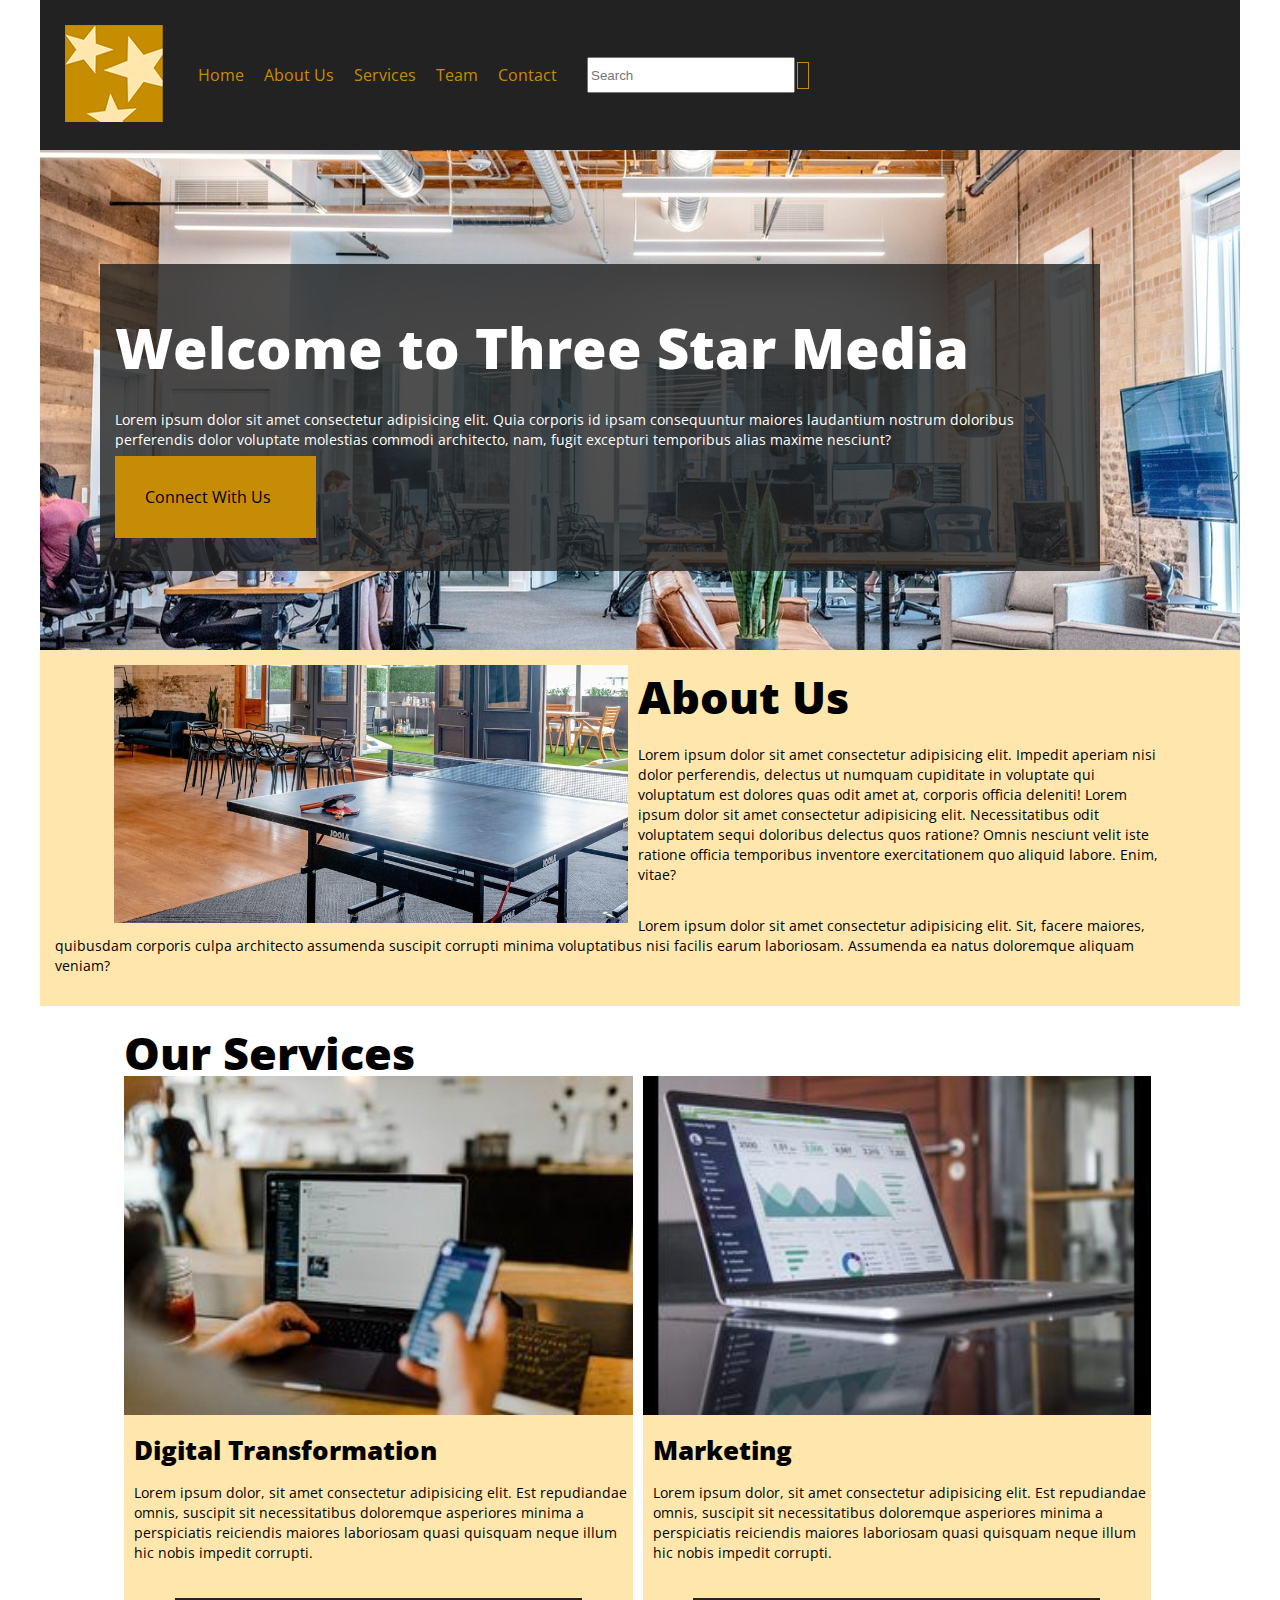
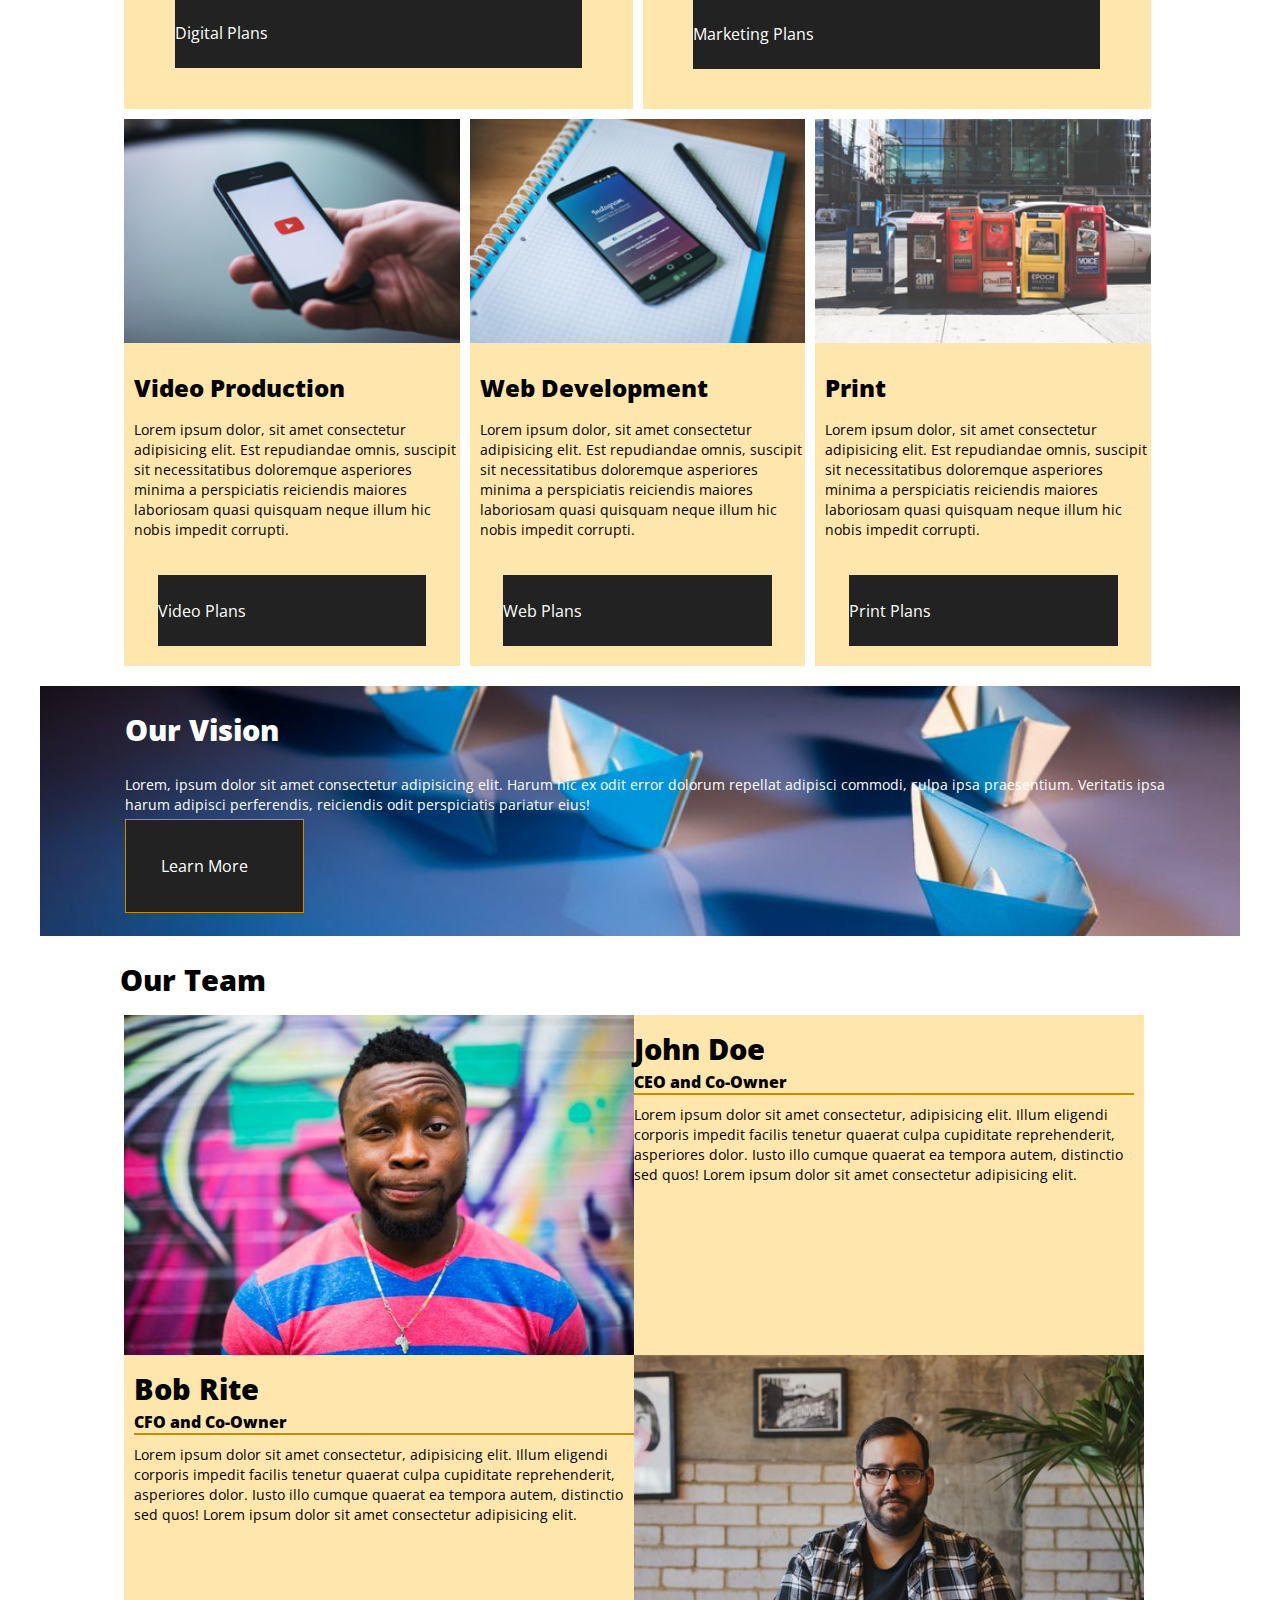
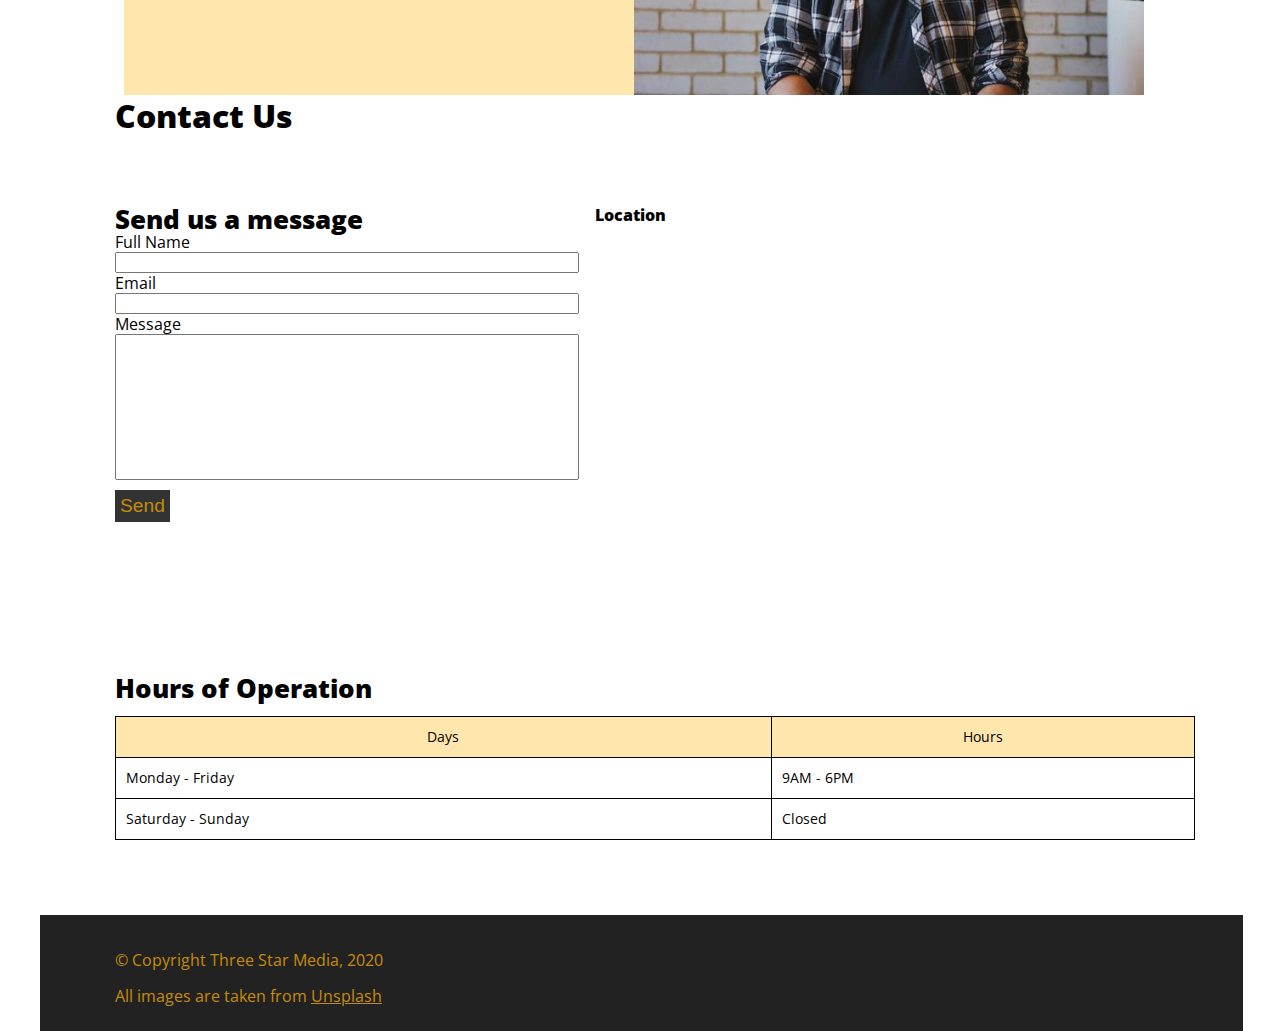
<file: final-project/index.html>
<!DOCTYPE html>
<html lang="en">
<head>
    <meta charset="UTF-8">
    <meta http-equiv="X-UA-Compatible" content="IE=edge">
    <meta name="viewport" content="width=device-width, initial-scale=1.0">
    <title>Three Star Media</title>

    <!-- Google Fonts -->
    <link rel="preconnect" href="https://fonts.googleapis.com">
    <link rel="preconnect" href="https://fonts.gstatic.com" crossorigin>
    <link href="https://fonts.googleapis.com/css2?family=Open+Sans:wght@400;700&display=swap" rel="stylesheet"> 

    <!-- Icons -->
    <link rel="stylesheet" href="https://cdn.iconmonstr.com/1.3.0/css/iconmonstr-iconic-font.min.css">

    <!-- CSS Style -->
    <link rel="stylesheet" href="css/main.css">

</head>
<body>
    <div class="container">
        <!-- Header -->
        <header class="masthead">
            <nav class="main-nav">
                <ul class="nav-list">
                    <li><img src="images/logo.png" alt="Three Star Media Logo" class="logo"></li>
                    <li><a href=" ">Home</a></li>
                    <li><a href=" ">About Us</a></li>
                    <li><a href=" ">Services</a></li>
                    <li><a href=" ">Team</a></li>
                    <li><a href=" ">Contact</a></li>
                    <li>
                        <form action="#">
                            <input type="text" class="search-bar" placeholder="Search">
                            <button type="submit"><i class="im im-magnifier"></i></button>
                        </form>
                    </li>
                </ul>  
            </nav>
        </header>
        
        <!-- Main Content -->
        <main class="content">
            <!-- Welcome -->
            <section class="welcome">
                <!-- move the image to CSS as a backrgound on welcome** -->
                <!-- <img src="images/main-banner.jpg" alt="Welcome to Three Star Media banner" class="welcome-banner"> -->
                <div class="welcome-content">
                    <h1 class="welcome-text">Welcome to Three Star Media</h1>
                    <p>Lorem ipsum dolor sit amet consectetur adipisicing elit. Quia corporis id ipsam consequuntur maiores laudantium nostrum doloribus perferendis dolor voluptate molestias commodi architecto, nam, fugit excepturi temporibus alias maxime nesciunt?</p>
                    <a href="" class="connect-button">Connect With Us<i class="im im-care-right"></i></a>
                </div>

            </section>

            <!-- About Us -->
            <section class="about-us">
                <div class="about-content">
                    <img src="images/about-us.jpg" alt="About Us image" class="about-us-img">
                    <div class="about-us-text">
                        <h2 class="about-us-header">About Us</h2>
                        <p>Lorem ipsum dolor sit amet consectetur adipisicing elit. Impedit aperiam nisi dolor perferendis, delectus ut numquam cupiditate in voluptate qui voluptatum est dolores quas odit amet at, corporis officia deleniti! Lorem ipsum dolor sit amet consectetur adipisicing elit. Necessitatibus odit voluptatem sequi doloribus delectus quos ratione? Omnis nesciunt velit iste ratione officia temporibus inventore exercitationem quo aliquid labore. Enim, vitae?</p>
                        <br>
                        <p>
                        Lorem ipsum dolor sit amet consectetur adipisicing elit. Sit, facere maiores, quibusdam corporis culpa architecto assumenda suscipit corrupti minima voluptatibus nisi facilis earum laboriosam. Assumenda ea natus doloremque aliquam veniam?
                        </p>
                    </div>
                </div>
            </section>

            <!-- Our Services -->
            <h2 class="our-services-header">Our Services</h2>

            <section class="our-services">  

                <!-- Digital -->
                <div class="digital">
                    <img src="images/digital.jpg" alt="Digital Transformation image">
                    <h3 class="digital-header">Digital Transformation</h3>
                    <p>Lorem ipsum dolor, sit amet consectetur adipisicing elit. Est repudiandae omnis, suscipit sit necessitatibus doloremque asperiores minima a perspiciatis reiciendis maiores laboriosam quasi quisquam neque illum hic nobis impedit corrupti.</p>
                    <a href="" class="digital-button">Digital Plans<i class="im im-care-right"></i></a>
                </div>

                <!-- Marketing -->
                <div class="marketing">
                    <img src="images/marketing.jpg" alt="Marketing image">
                    <h3 class="marketing-header">Marketing</h3>
                    <p>Lorem ipsum dolor, sit amet consectetur adipisicing elit. Est repudiandae omnis, suscipit sit necessitatibus doloremque asperiores minima a perspiciatis reiciendis maiores laboriosam quasi quisquam neque illum hic nobis impedit corrupti.</p>
                    <a href="" class="marketing-button">Marketing Plans<i class="im im-care-right"></i></a>
                </div>

                <!-- Video -->
                <div class="video">
                    <img src="images/video.jpg" alt="Video image">
                    <h3 class="video-header">Video Production</h3>
                    <p>Lorem ipsum dolor, sit amet consectetur adipisicing elit. Est repudiandae omnis, suscipit sit necessitatibus doloremque asperiores minima a perspiciatis reiciendis maiores laboriosam quasi quisquam neque illum hic nobis impedit corrupti.</p>
                    <a href="" class="video-button">Video Plans<i class="im im-care-right"></i></a>
                </div>

                <!-- Web -->
                <div class="web">
                    <img src="images/web.jpg" alt="Web image">
                    <h3 class="web-header">Web Development</h3>
                    <p>Lorem ipsum dolor, sit amet consectetur adipisicing elit. Est repudiandae omnis, suscipit sit necessitatibus doloremque asperiores minima a perspiciatis reiciendis maiores laboriosam quasi quisquam neque illum hic nobis impedit corrupti.</p>
                    <a href="" class="web-button">Web Plans<i class="im im-care-right"></i></a>
                </div>

                <!-- Print -->
                <div class="print">
                    <img src="images/print.jpg" alt="Print image">
                    <h3 class="print-header">Print</h3>
                    <p>Lorem ipsum dolor, sit amet consectetur adipisicing elit. Est repudiandae omnis, suscipit sit necessitatibus doloremque asperiores minima a perspiciatis reiciendis maiores laboriosam quasi quisquam neque illum hic nobis impedit corrupti.</p>
                    <a href="" class="print-button">Print Plans<i class="im im-care-right"></i></a>
                </div>

            </section>

            <!-- Our Vision -->
            <section class="our-vision">
                <!-- move the image to CSS as a backrgound on our-vision** -->
                <!-- <img src="images/vision.jpg" alt="Our Vision image" class="vision-image"> -->
                <div class="vision-content">
                    <h3 class="vision-header">Our Vision</h3>
                    <p>Lorem, ipsum dolor sit amet consectetur adipisicing elit. Harum hic ex odit error dolorum repellat adipisci commodi, culpa ipsa praesentium. Veritatis ipsa harum adipisci perferendis, reiciendis odit perspiciatis pariatur eius!</p>
                    <a href=" " class="vision-button">Learn More<i class="im im-care-right"></i></a>
                </div>
            </section>

            <!-- Our Team -->
            <h2 class="our-team-header">Our Team</h2>
            <section class="our-team">
                <!-- John Doe Info -->
                <div class="john-doe">
                    <img src="images/john.jpg" alt="John Doe image" class="john-image">
                    <div class="john-content">
                        <h3 class="john-header">John Doe</h3>
                        <h3 class="john-title">CEO and Co-Owner</h3>
                        <p>Lorem ipsum dolor sit amet consectetur, adipisicing elit. Illum eligendi corporis impedit facilis tenetur quaerat culpa cupiditate reprehenderit, asperiores dolor. Iusto illo cumque quaerat ea tempora autem, distinctio sed quos! Lorem ipsum dolor sit amet consectetur adipisicing elit.</p>
                    </div>
                </div>

                <!-- Bob Rite Info -->
                <div class="bob-rite">
                    <img src="images/bob.jpg" alt="Bob Rite image" class="bob-image">
                    <div class="bob-content">
                        <h3 class="bob-header">Bob Rite</h3>
                        <h3 class="bob-title">CFO and Co-Owner</h3>
                        <p>Lorem ipsum dolor sit amet consectetur, adipisicing elit. Illum eligendi corporis impedit facilis tenetur quaerat culpa cupiditate reprehenderit, asperiores dolor. Iusto illo cumque quaerat ea tempora autem, distinctio sed quos! Lorem ipsum dolor sit amet consectetur adipisicing elit.</p>
                    </div>
                </div>
            </section>

            <!-- Contact Us -->
            <h3 class="contact-us-header">Contact Us</h3>
            <section class="contact-us">
                
                <!-- Contact Form -->
                <div class="contact-message">
                    <h3 class="send-a-message">Send us a message</h3>
                    <form action="#">
                        <label for="FullName">Full Name</label> <br>
                        <input type="text" name="FullName" id="FullName"> <br>

                        <label for="Email">Email</label> <br>
                        <input type="text" name="Email" id="Email"> <br>

                        <label for="Message">Message</label> <br>
                        <input type="text" name="Message" id="Message"> <br>

                        <button type="submit">Send</button>
                    </form>
                </div>

                <!-- Hours of Operation -->
                <div class="hours-of-operation">
                    <h3 class="hours-text">Hours of Operation</h3>
                    <table class="hours-table">
                        <tr>
                            <th>Days</th>
                            <th>Hours</th>
                        </tr>
                        <tr>
                            <td>Monday - Friday</td>
                            <td>9AM - 6PM</td>
                        </tr>
                        <tr>
                            <td>Saturday - Sunday</td>
                            <td>Closed</td>
                        </tr>
                    </table>
                </div>

                <!-- Location -->
                <div class="location">
                    <h3 class="location-header">Location</h3>
                    <iframe src="https://www.google.com/maps/embed?pb=!1m18!1m12!1m3!1d3432.178393894013!2d-75.75740673271315!3d45.34992901505016!2m3!1f0!2f0!3f0!3m2!1i1024!2i768!4f13.1!3m3!1m2!1s0x4cce0718cc4a6ad7%3A0xc6cc467725843e2b!2sAlgonquin%20College%20Ottawa%20Campus!5e0!3m2!1sen!2sca!4v1628131049092!5m2!1sen!2sca" width="600" height="450" style="border:0;" allowfullscreen="" loading="lazy"></iframe>
                </div>
            </section>
        </main>

        <!-- Footer -->
        <footer class="footer">
            <p> &copy; Copyright Three Star Media, 2020</p> <br>
            <p> All images are taken from <a href="https://unsplash.com/">Unsplash</a></p>
        </footer>

    </div>
</body>
</html>
</file>
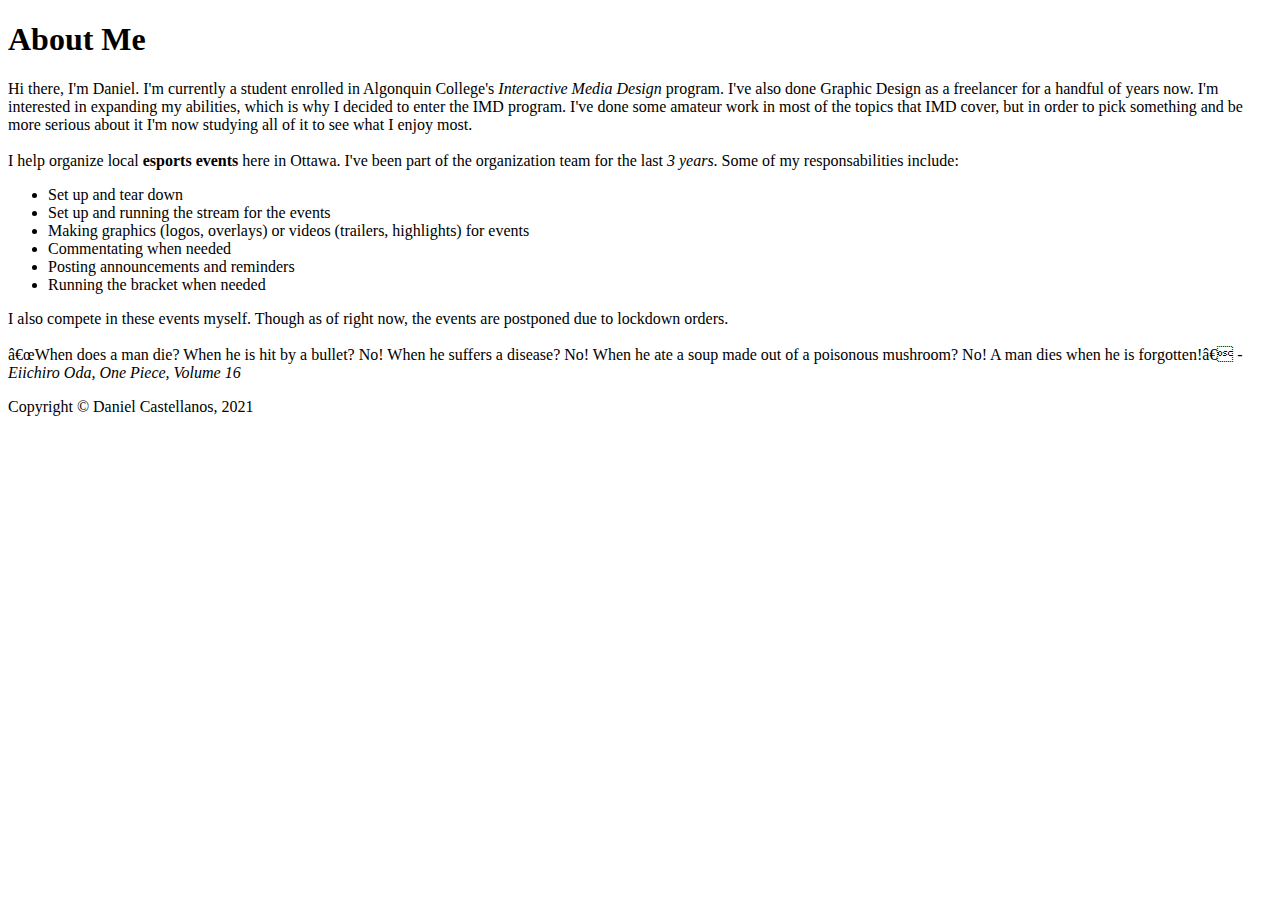
<file: html-assignment/index.html>
<!DOCTYPE html>
<html lang="en">
    <head>
        <meta charset="uft-8">
        <title>Daniel Castellanos</title>
    </head>

    <body>
        <header>
            <h1>About Me</h1>
        </header>

        <main>
            <article>
                <p>
                    Hi there, I'm Daniel. I'm currently a student enrolled in Algonquin College's <em>Interactive Media Design</em> program. I've also done Graphic Design as a freelancer for a handful of years now. I'm interested in expanding my abilities, which is why I decided to enter the IMD program. I've done some amateur work in most of the topics that IMD cover, but in order to pick something and be more serious about it I'm now studying all of it to see what I enjoy most.
                    <br \>
                    <br \>
                    I help organize local <strong>esports events</strong> here in Ottawa. I've been part of the organization team for the last <em>3 years</em>. Some of my responsabilities include:
                    <ul>
                        <li>Set up and tear down</li>
                        <li>Set up and running the stream for the events</li>
                        <li>Making graphics (logos, overlays) or videos (trailers, highlights) for events</li>
                        <li>Commentating when needed</li>
                        <li>Posting announcements and reminders</li>
                        <li>Running the bracket when needed</li>
                    </ul>

                    I also compete in these events myself. Though as of right now, the events are postponed due to lockdown orders.
                    <br \>
                    <br \>
                    “When does a man die? When he is hit by a bullet? No! When he suffers a disease? No! When he ate a soup made out of a poisonous mushroom? No! A man dies when he is forgotten!” <cite> - Eiichiro Oda, One Piece, Volume 16</cite>
                </p>
            </article>
        </main>
        <footer>
            Copyright &copy; Daniel Castellanos, 2021
        </footer>
    </body>
</html>
</file>
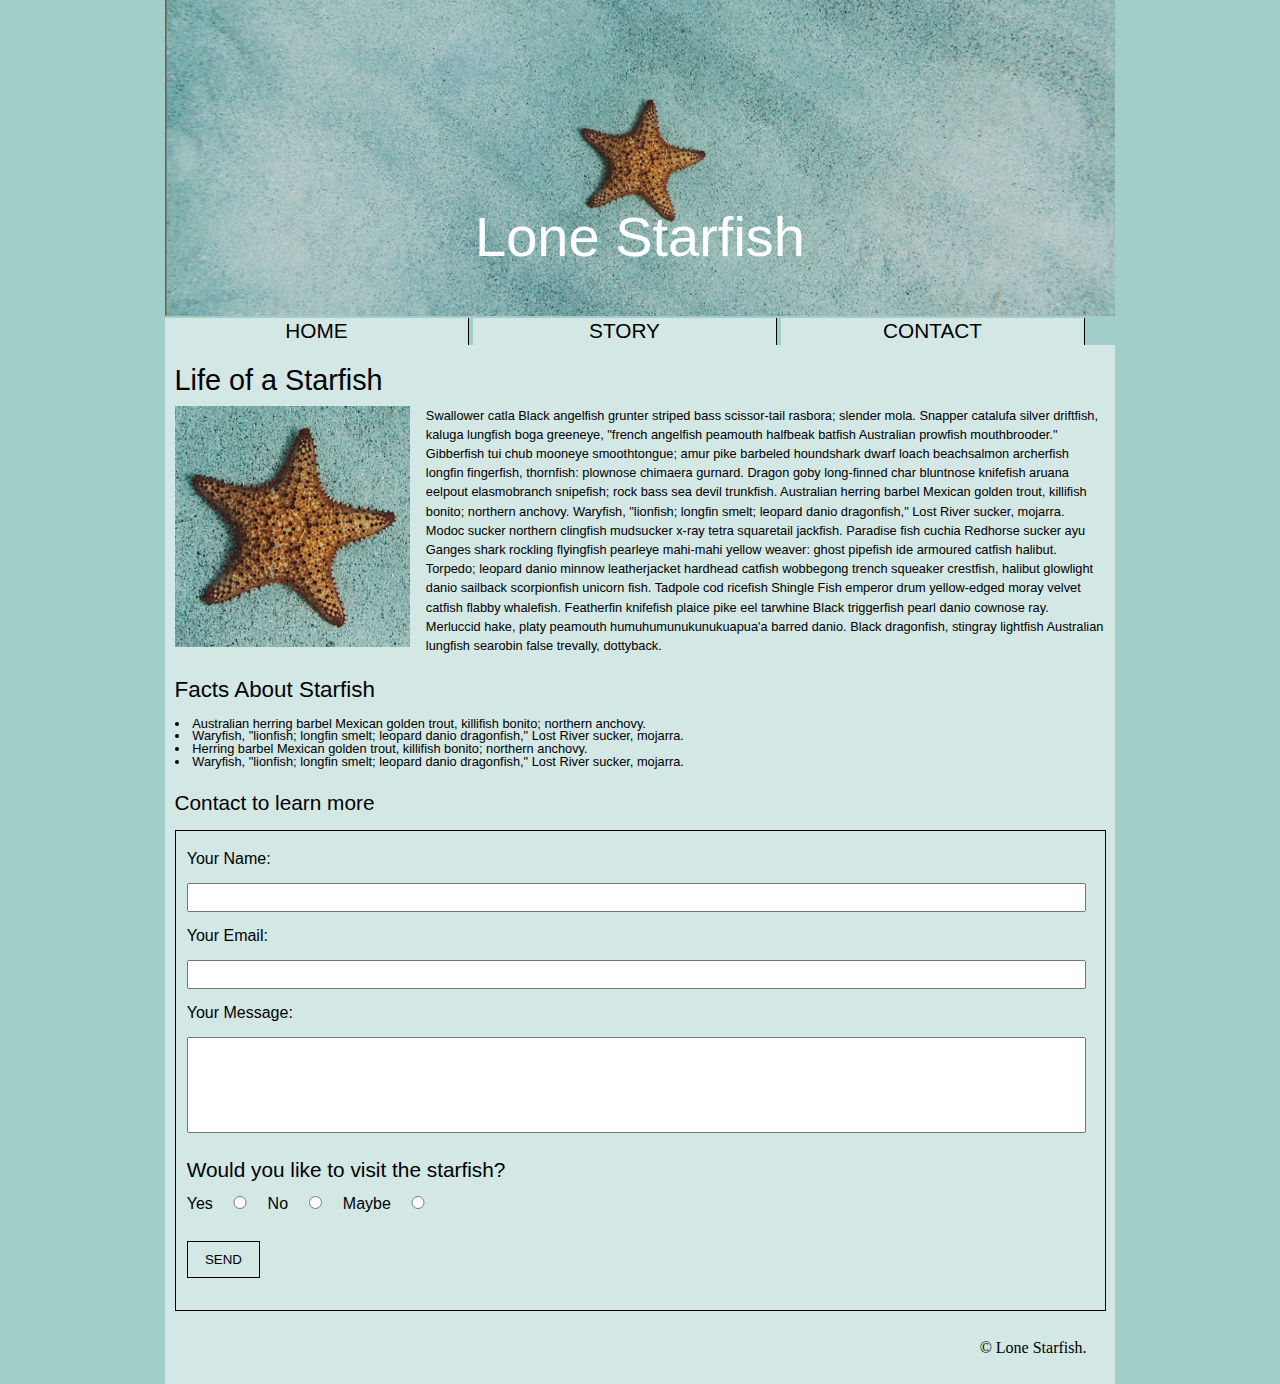
<file: midterm/index.html>
<!DOCTYPE html>
<html lang="en">

<!-- Set meta information -->
<head>
    <meta charset="UTF-8">
    <title>The Lone Starfish</title>
    <link rel="stylesheet" href="css/main.css">
</head>

<body class="container">
    <!-- Header begins -->
    <header class="header-main">
        <img class="header-img" src="images/lone-starfish-wide.jpg" alt="A centered Starfish">

        <h1>Lone Starfish</h1>

        <!-- Navigation Bar begins-->
        <nav>
            <ul class="nav-items">
                <li><a class="home" href="">HOME</a></li>
                <li><a class="story" href="">STORY</a></li>
                <li><a class="contact" href="">CONTACT</a></li>
            </ul>
        </nav>
        <!-- Navigation Bar ends -->
    </header>
    <!-- Header ends -->

    <main>
        <!-- Life of a Starfish article -->
        <article class="life-main">
            <h2>Life of a Starfish</h2>

            <img src="images/lone-starfish.jpg" alt="Starfish image">
            <p>Swallower catla Black angelfish grunter striped bass scissor-tail rasbora; slender mola. Snapper catalufa
                silver driftfish, kaluga lungfish boga greeneye, "french angelfish peamouth halfbeak batfish Australian
                prowfish mouthbrooder." Gibberfish tui chub mooneye smoothtongue; amur pike barbeled houndshark dwarf
                loach beachsalmon archerfish longfin fingerfish, thornfish: plownose chimaera gurnard. Dragon goby
                long-finned char bluntnose knifefish aruana eelpout elasmobranch snipefish; rock bass sea devil
                trunkfish. Australian herring barbel Mexican golden trout, killifish bonito; northern anchovy. Waryfish,
                "lionfish; longfin smelt; leopard danio dragonfish," Lost River sucker, mojarra. Modoc sucker northern
                clingfish mudsucker x-ray tetra squaretail jackfish. Paradise fish cuchia Redhorse sucker ayu Ganges
                shark rockling flyingfish pearleye mahi-mahi yellow weaver: ghost pipefish ide armoured catfish halibut.
                Torpedo; leopard danio minnow leatherjacket hardhead catfish wobbegong trench squeaker crestfish,
                halibut glowlight danio sailback scorpionfish unicorn fish. Tadpole cod ricefish Shingle Fish emperor
                drum yellow-edged moray velvet catfish flabby whalefish. Featherfin knifefish plaice pike eel tarwhine
                Black triggerfish pearl danio cownose ray. Merluccid hake, platy peamouth humuhumunukunukuapua'a barred
                danio. Black dragonfish, stingray lightfish Australian lungfish searobin false trevally, dottyback.</p>
        </article>

        <!-- Facts About Starfish article -->
        <article class="facts-main">
            <p>Facts About Starfish</p>

            <ul>
                <li>Australian herring barbel Mexican golden trout, killifish bonito; northern anchovy.</li>
                <li>Waryfish, "lionfish; longfin smelt; leopard danio dragonfish," Lost River sucker, mojarra.</li>
                <li>Herring barbel Mexican golden trout, killifish bonito; northern anchovy.</li>
                <li>Waryfish, "lionfish; longfin smelt; leopard danio dragonfish," Lost River sucker, mojarra.</li>
            </ul>
        </article>


        <!-- Contact Form begins -->
        <div class="contact-info">
            <p>Contact to learn more</p>
            <!-- Contact Form links to index.html -->
            <form class="contact-form" action="index.html">
                <!-- Contact Form text -->
                <label for="your-name">Your Name:</label>
                <br>
                <input type="text" id="your-name" name="your-name">
                <br>
                <label for="your-email">Your Email:</label>
                <br>
                <input type="text" id="your-email" name="your-email">
                <br>
                <label for="your-msg">Your Message:</label>
                <br>
                <input type="text" id="your-msg" name="your-msg">
                <br>
                <br>

                <!-- Contact Form radio buttons -->
                <p>Would you like to visit the starfish?</p>
                <label for="yes">Yes</label>
                <input type="radio" id="yes" name="visit-starfish" value="yes">

                <label for="no">No</label>
                <input type="radio" id="no" name="visit-starfish" value="no">

                <label for="maybe">Maybe</label>
                <input type="radio" id="maybe" name="visit-starfish" value="maybe">
                <br>

                <input type="submit" id="send" value="SEND">
            </form>
        </div>
        <!-- Contact Form ends -->
    </main>

    <!-- Footer -->
    <footer>
        &copy; Lone Starfish.
    </footer>
</body>

</html>
</file>
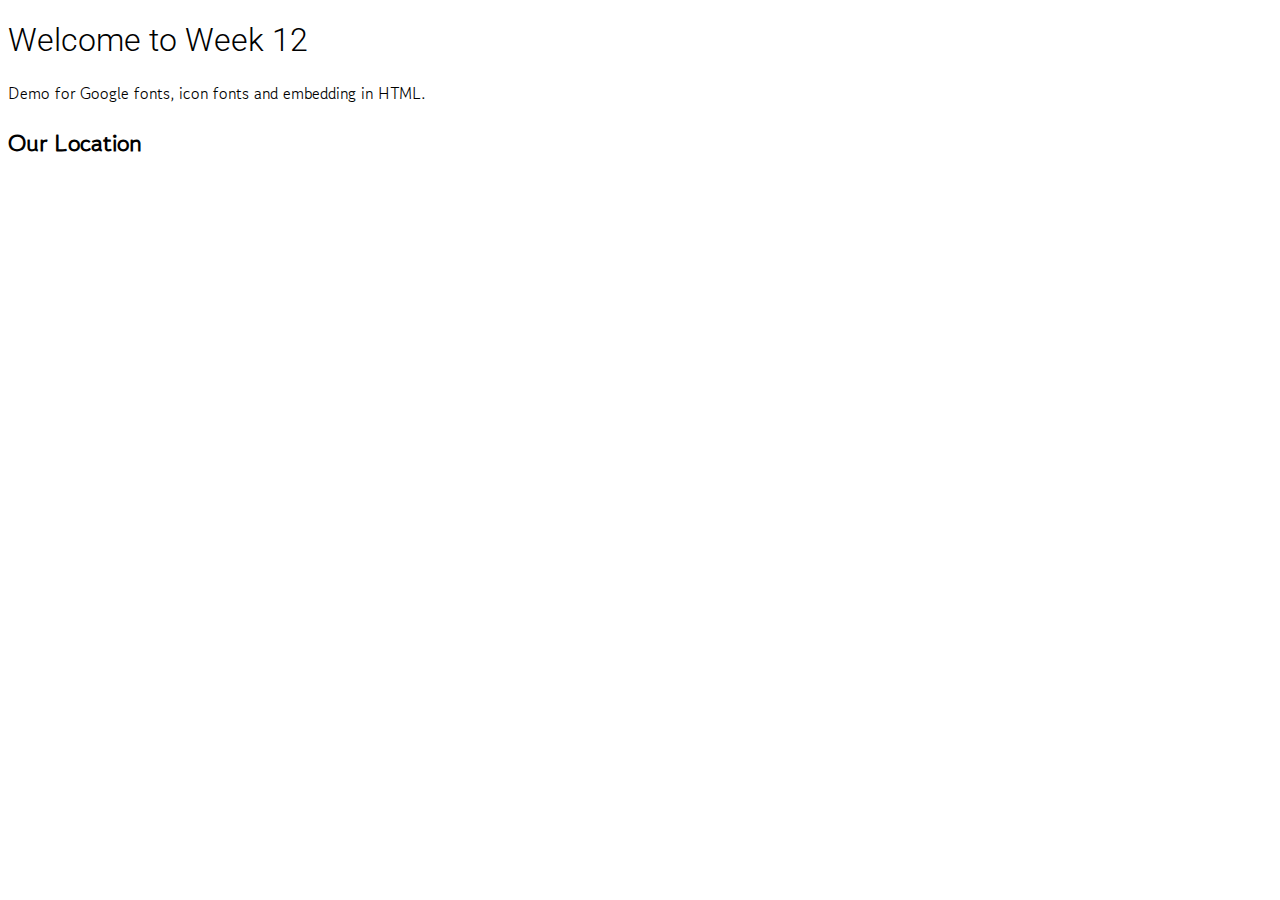
<file: week12/index.html>
<!DOCTYPE html>
<html lang="en">
<head>
    <meta charset="UTF-8">
    <meta http-equiv="X-UA-Compatible" content="IE=edge">
    <meta name="viewport" content="width=device-width, initial-scale=1.0">
    <title>Week 12</title>

    <!-- Google Font Links -->
    <link rel="preconnect" href="https://fonts.googleapis.com">
    <link rel="preconnect" href="https://fonts.gstatic.com" crossorigin>
    <link href="https://fonts.googleapis.com/css2?family=Gowun+Dodum&family=Roboto:wght@300&display=swap" rel="stylesheet"> 

    <!-- Icon Fonts Link -->
    <link rel="stylesheet" href="https://cdn.iconmonstr.com/1.3.0/css/iconmonstr-iconic-font.min.css">
    
    <!-- Custom Styles -->
    <link rel="stylesheet" href="css/main.css">
</head>
<body>
    <h1>Welcome to Week 12 <i class="im im-pizza"></i></h1>
    <p>Demo for Google fonts, icon fonts and embedding in HTML.</p>

    <h2>Our Location</h2>
    <iframe src="https://www.google.com/maps/embed?pb=!1m14!1m8!1m3!1d11215.778950128877!2d-75.7549368!3d45.3499278!3m2!1i1024!2i768!4f13.1!3m3!1m2!1s0x0%3A0xc6cc467725843e2b!2sAlgonquin%20College%20Ottawa%20Campus!5e0!3m2!1sen!2sca!4v1627568142746!5m2!1sen!2sca" width="600" height="450" style="border:0;" allowfullscreen="" loading="lazy"></iframe>
</body>
</html>
</file>
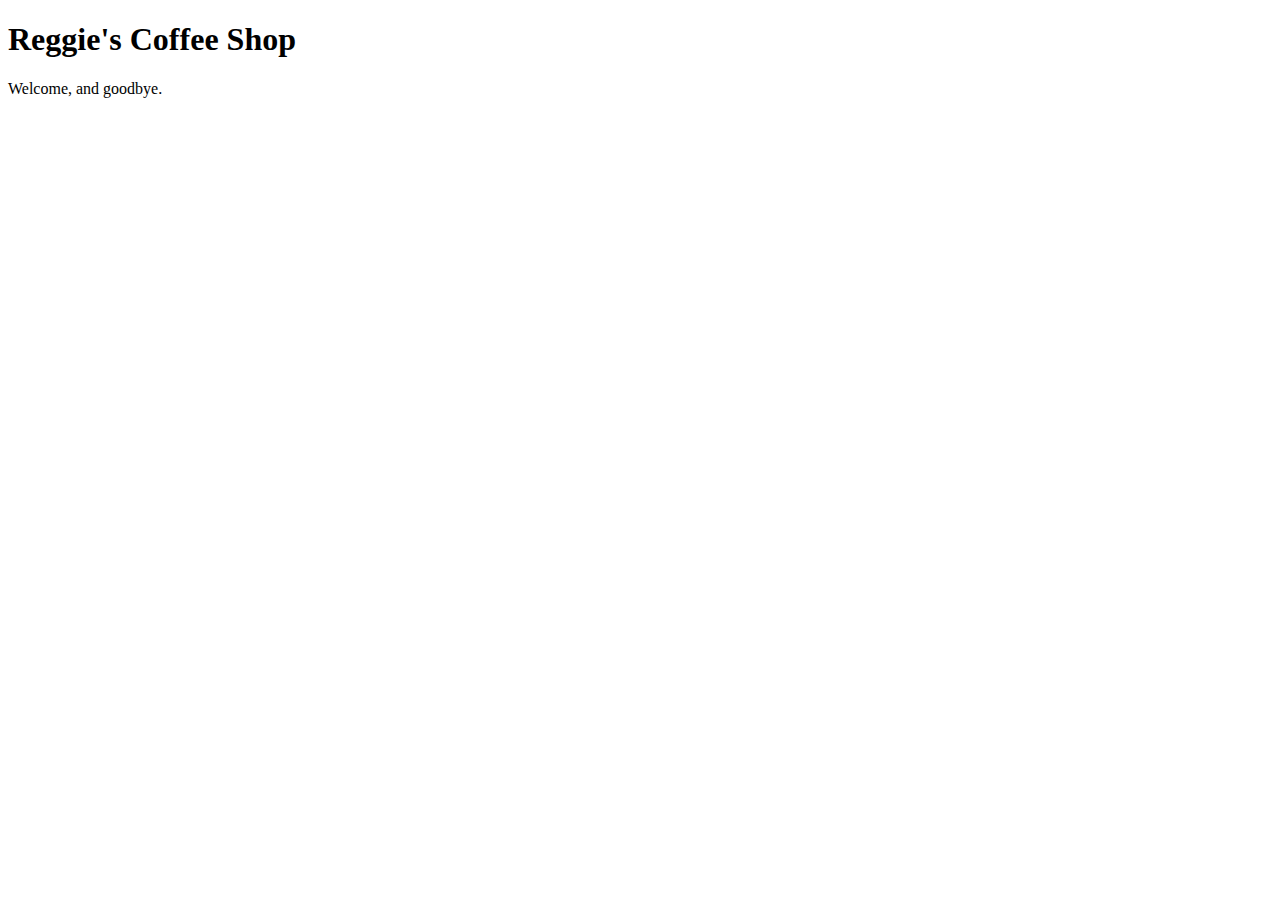
<file: week2/index.html>
<!DOCTYPE html>
<html lang="en">
    <head>
        <meta charset="uft-8">
        <title>Reggie's Coffee Shop - Home</title>
    </head>

    <body>
        <h1>Reggie's Coffee Shop</h1>
        Welcome, and goodbye.
    </body>
</html>
</file>
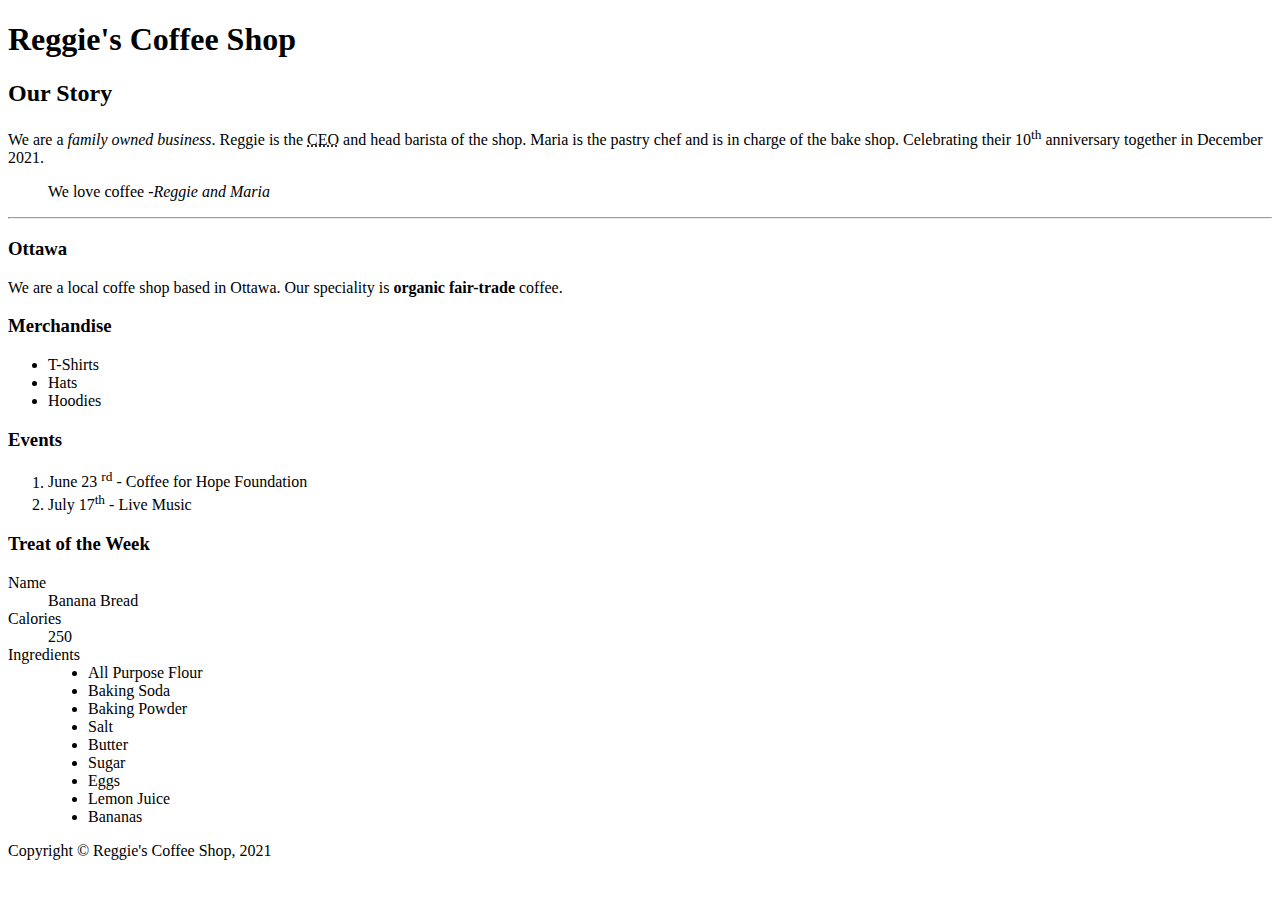
<file: week3/index.html>
<!DOCTYPE html>
<html lang="en">
    <head>
        <meta charset="uft-8">
        <title>Reggie's Coffee Shop - Home</title>
    </head>

    <body>
        <!-- 
            This is a HTML comment
            command + / to add or remove a comment
            tagname + tab to complete tag
            command + right arrow to go to end of line
            command + left arrow to go to start of line
            command + up arrow to go to start of page
            command + down arrow to go to end of page
            shift + right/left arrow keys to select per character
            shift + up/down arrow keys to select per line
            command + shift + left arrow keys to select to the start of the line
            command + shift + left right arrow keys to select to the end of the line
            alt + right/left arrow keys to jump per word
            alt + shift right/left arrow keys to select per word
         -->
        <!-- Site header -->
        <header>
            <h1>Reggie's Coffee Shop</h1>
        </header>
        <!-- Main content of the page -->
        <main>
            <article>
                <h2>Our Story</h2>
                <p>
                    We are a <em>family owned business</em>. Reggie is the <abbr title="Chief Executive Officer">CEO</abbr> and head barista of the shop. Maria is the pastry chef and is in charge of the bake shop. Celebrating their 10<sup>th</sup> anniversary together in December 2021.
                </p>
                <blockquote>
                    We love coffee -<cite>Reggie and Maria</cite>
                </blockquote>
                <hr>
                <section>
                    <h3>Ottawa</h3>
                    <p>
                        We are a local coffe shop based in Ottawa. Our speciality is <b>organic fair-trade</b> coffee.
                    </p>
                </section>
            </article>
            <aside>
                <h3>Merchandise</h3>
                <!-- Adding unordered list for merchandise -->
                <ul>
                    <li>T-Shirts</li>
                    <li>Hats</li>
                    <li>Hoodies</li>
                </ul>
            </aside>
            <!-- Adding section for the ordered list -->
            <section>
                <h3>Events</h3>
                <ol>
                    <li>June 23 <sup>rd</sup> - Coffee for Hope Foundation</li>
                    <li>July 17<sup>th</sup> - Live Music</li>
                </ol>
            </section>
            <!-- Adding section for description list -->
            <section>
                <h3>Treat of the Week</h3>
                <dl>
                    <dt>Name</dt>
                    <dd>Banana Bread</dd>
                    <dt>Calories</dt>
                    <dd>250</dd>
                    <dt>Ingredients</dt>
                    <dd>
                        <ul>
                            <li>All Purpose Flour</li>
                            <li>Baking Soda</li>
                            <li>Baking Powder</li>
                            <li>Salt</li>
                            <li>Butter</li>
                            <li>Sugar</li>
                            <li>Eggs</li>
                            <li>Lemon Juice</li>
                            <li>Bananas</li>
                        </ul>
                    </dd>
                </dl>
            </section>
        </main>
        <!-- Site footer -->
        <footer>
            Copyright &copy; Reggie&apos;s Coffee Shop, 2021
        </footer>
    </body>
</html>
</file>
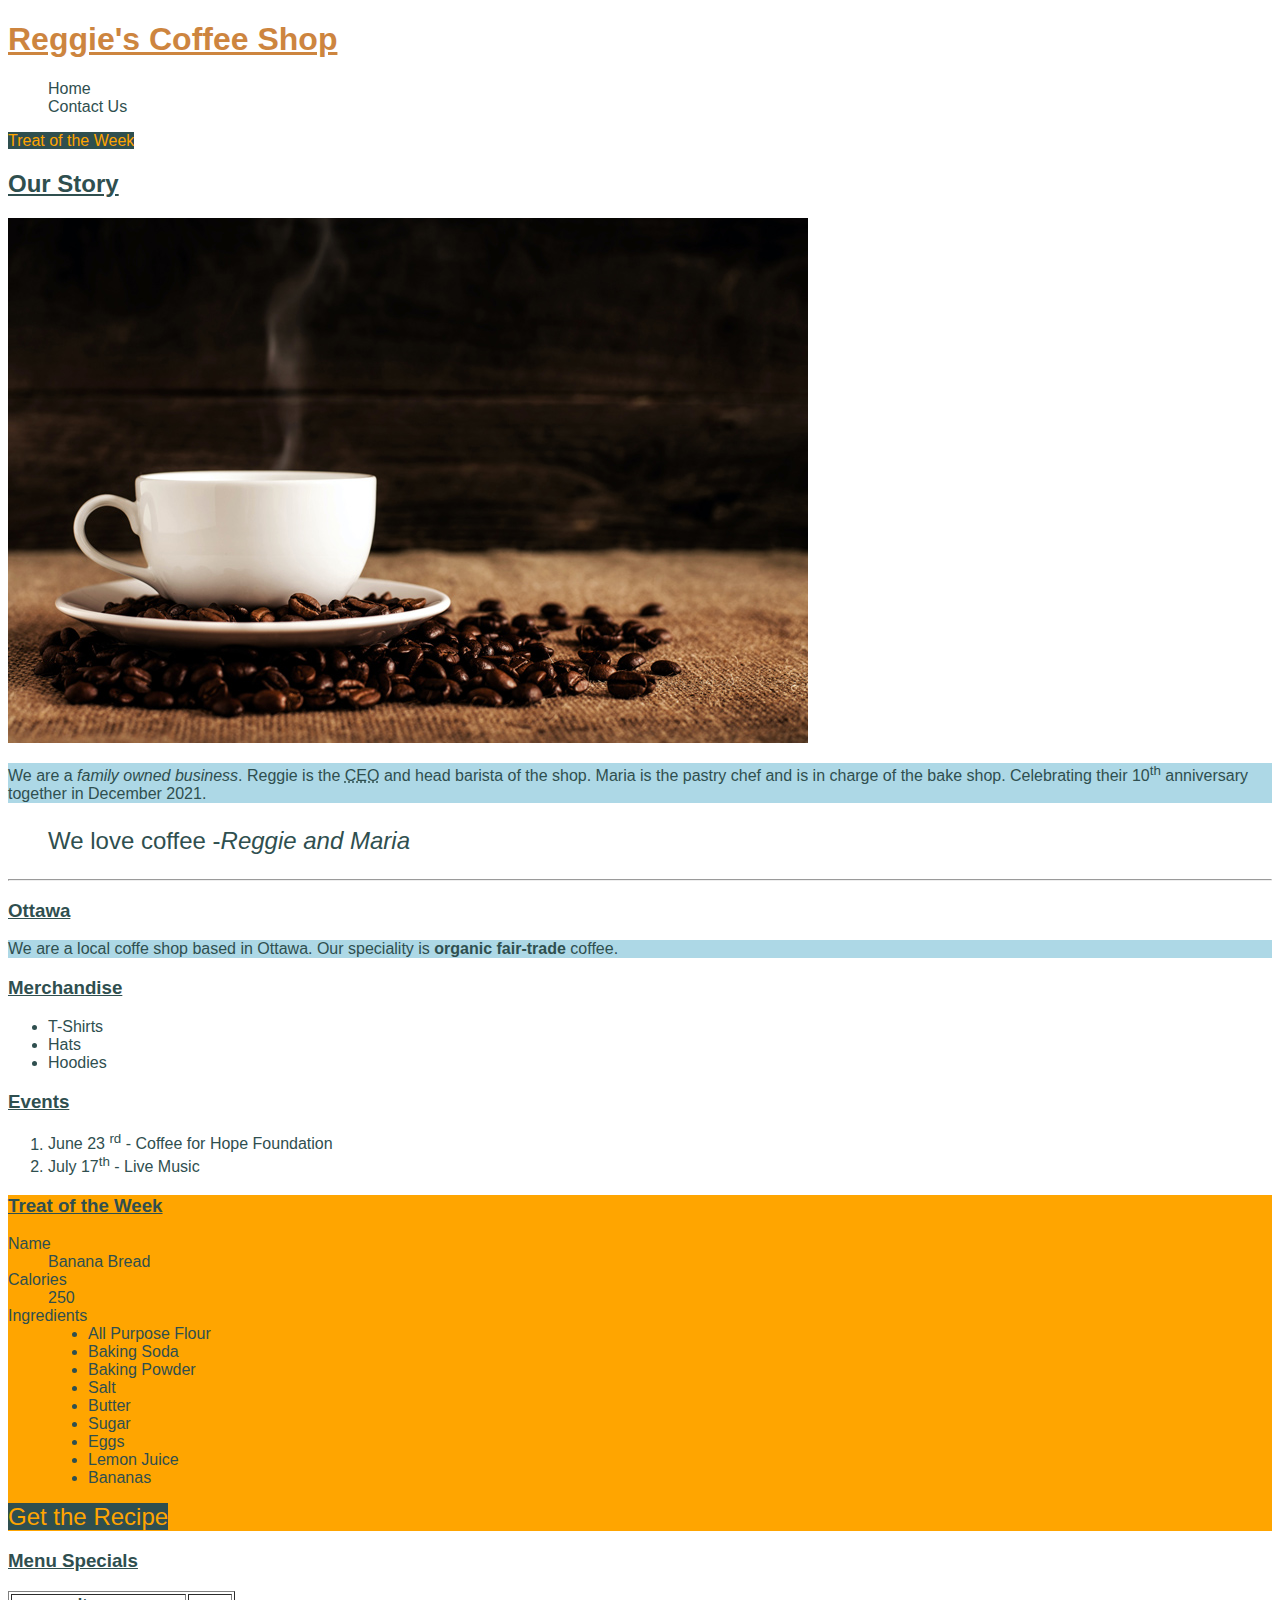
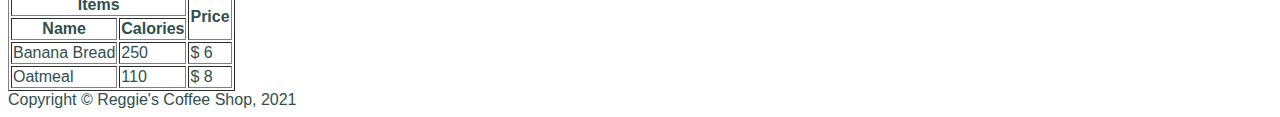
<file: week5/index.html>
<!DOCTYPE html>
<html lang="en">
    <head>
        <meta charset="uft-8">
        <title>Reggie's Coffee Shop - Home</title>
        <link rel="stylesheet" href="css/main.css">
    </head>

    <body>
        <!-- 
            This is a HTML comment
            command + / to add or remove a comment
            tagname + tab to complete tag
            command + right arrow to go to end of line
            command + left arrow to go to start of line
            command + up arrow to go to start of page
            command + down arrow to go to end of page
            shift + right/left arrow keys to select per character
            shift + up/down arrow keys to select per line
            command + shift + left arrow keys to select to the start of the line
            command + shift + left right arrow keys to select to the end of the line
            alt + right/left arrow keys to jump per word
            alt + shift right/left arrow keys to select per word
            alt + up/down arrow key to move line of code around
         -->
        <!-- Site header -->
        <header>
            <h1>Reggie's Coffee Shop</h1>
            <nav>
                <ul>
                    <li><a href="index.html">Home</a></li>
                    <li><a href="contact.html">Contact Us</a></li>
                </ul>
            </nav>
        </header>
        <!-- Main content of the page -->
        <main>
            <!-- Adding on page link -->
            <a href="#treatofweek" class="orange-link">Treat of the Week</a>
            <article>
                <h2>Our Story</h2>
                <!-- Adding image -->
                <img src="images/coffee-shop.jpg" alt="Coffee Cup on a pile of coffee beans">
                <p>
                    We are a <em>family owned business</em>. Reggie is the <abbr title="Chief Executive Officer">CEO</abbr> and head barista of the shop. Maria is the pastry chef and is in charge of the bake shop. Celebrating their 10<sup>th</sup> anniversary together in December 2021.
                </p>
                <blockquote class="large-text">
                    We love coffee -<cite>Reggie and Maria</cite>
                </blockquote>
                <hr>
                <section>
                    <h3>Ottawa</h3>
                    <p>
                        We are a local coffe shop based in Ottawa. Our speciality is <b>organic fair-trade</b> coffee.
                    </p>
                </section>
            </article>
            <aside>
                <h3>Merchandise</h3>
                <!-- Adding unordered list for merchandise -->
                <ul>
                    <li>T-Shirts</li>
                    <li>Hats</li>
                    <li>Hoodies</li>
                </ul>
            </aside>
            <!-- Adding section for the ordered list -->
            <section>
                <h3>Events</h3>
                <ol>
                    <li>June 23 <sup>rd</sup> - Coffee for Hope Foundation</li>
                    <li>July 17<sup>th</sup> - Live Music</li>
                </ol>
            </section>
            <!-- Adding section for description list -->
            <section id="treatofweek">
                <h3>Treat of the Week</h3>
                <dl>
                    <dt>Name</dt>
                    <dd>Banana Bread</dd>
                    <dt>Calories</dt>
                    <dd>250</dd>
                    <dt>Ingredients</dt>
                    <dd>
                        <ul>
                            <li>All Purpose Flour</li>
                            <li>Baking Soda</li>
                            <li>Baking Powder</li>
                            <li>Salt</li>
                            <li>Butter</li>
                            <li>Sugar</li>
                            <li>Eggs</li>
                            <li>Lemon Juice</li>
                            <li>Bananas</li>
                        </ul>
                    </dd>
                </dl>
                <!-- Adding an external link -->
                <a href="https://www.yummly.com/recipe/Gluten-free-_-No-Refined-Sugar-Banana-Bread-1574185" target="_blank" class="orange-link large-text">Get the Recipe</a>
            </section>
            <section>
                <h3>Menu Specials</h3>
                <table border>
                    <thead>
                        <tr>
                            <th colspan="2">Items</th>
                            <th rowspan="2">Price</th>
                        </tr>
                        <tr>
                            <th>Name</th>
                            <th>Calories</th>
                        </tr>
                    </thead>
                    <tbody>
                        <tr>
                            <td>Banana Bread</td>
                            <td>250</td>
                            <td>&dollar; 6</td>
                        </tr>
                        <tr>
                            <td>Oatmeal</td>
                            <td>110</td>
                            <td>&dollar; 8</td>
                        </tr>
                    </tbody>
                </table>
            </section>
        </main>
        <!-- Site footer -->
        <footer>
            <!-- HTML Entities: https://www.freeformatter.com/html-entities.html -->
            Copyright &copy; Reggie&apos;s Coffee Shop, 2021
        </footer>
    </body>
</html>
</file>
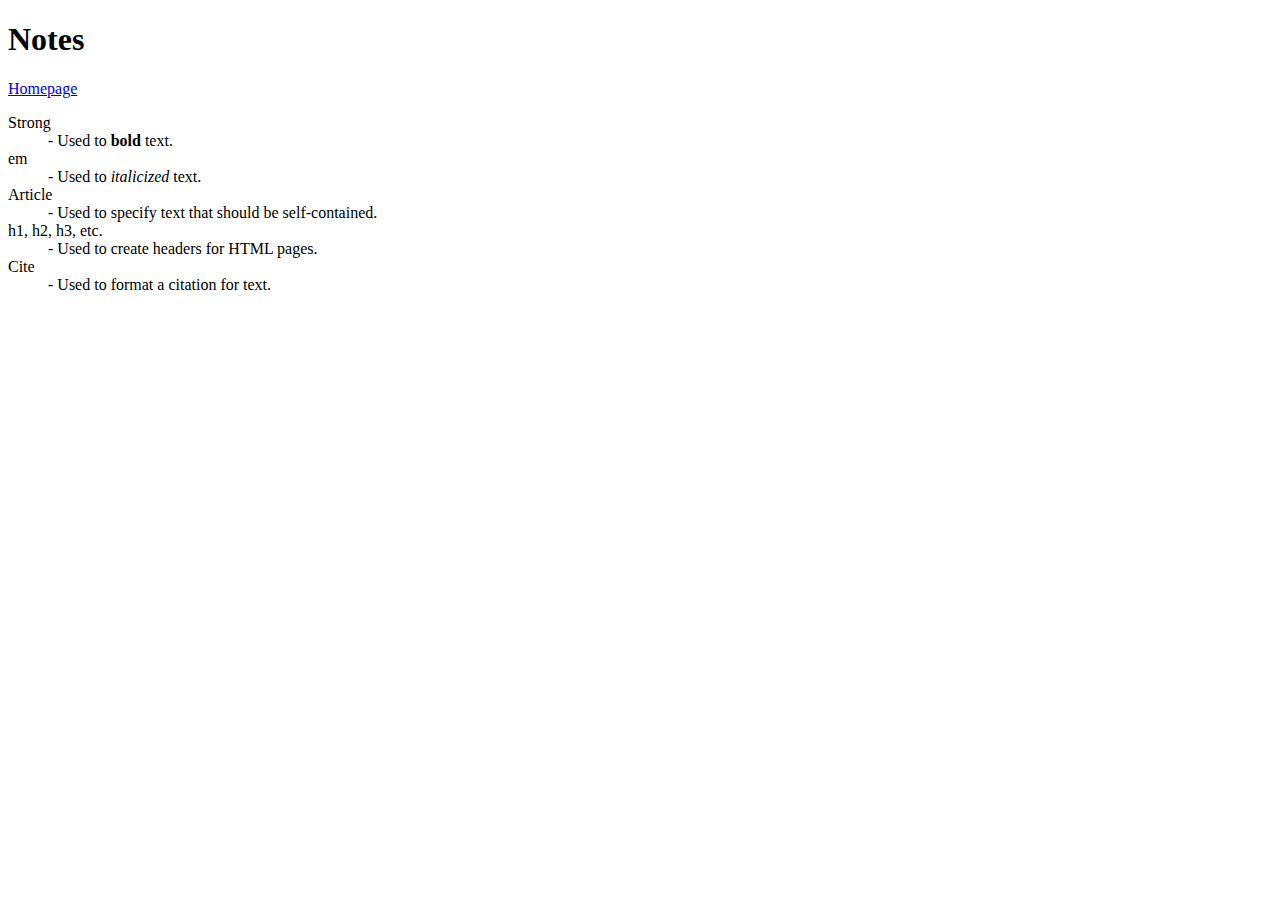
<file: html-assignment/notes.html>
<!DOCTYPE html>
<html lang="en">
    <head>
        <meta charset="utf-8">
        <title>Notes</title>
    </head>
    
    <body>
        <h1>Notes</h1>
            <nav>
                <a href="index.html">Homepage</a>
            </nav>
                    <dl>
                        <dt>Strong</dt>
                        <dd>- Used to <strong>bold</strong> text.</dd>
                        <dt>em</dt>
                        <dd>- Used to <em>italicized</em> text.</dd>
                        <dt>Article</dt>
                        <dd>- Used to specify text that should be self-contained.</dd>
                        <dt>h1, h2, h3, etc.</dt>
                        <dd>- Used to create headers for HTML pages.</dd>
                        <dt>Cite</dt>
                        <dd>- Used to format a citation for text.</dd>
                    </dl>
    </body>
</html>
</file>
<file: week12/css/main.css>
h1 {
    font-family: 'Roboto', sans-serif;
    font-weight: 300;
}

body {
    font-family: 'Gowun Dodum', sans-serif;
    font-weight: 400;
}
</file>
<file: week5/css/main.css>
body {
    color: darkslategray;
    font-family: Arial, Arial, Helvetica, sans-serif;
}

h1 {
    color:peru;
}

p {
    background-color: lightblue;
}

h1, h2, h3, h4 {
    text-decoration: underline;
}

nav ul{
    list-style: none;
}

nav ul a{
    color: inherit;
    text-decoration: none;
}

#treatofweek {
    background-color: orange;
}

.orange-link{
    background-color: darkslategray;
    color: orange;
    text-decoration: none;
}

.large-text{
    font-size: 24px;
}
</file>
<file: final-project/css/main.css>
/* http://meyerweb.com/eric/tools/css/reset/ 
   v2.0 | 20110126
   License: none (public domain)
*/

html, body, div, span, applet, object, iframe,
h1, h2, h3, h4, h5, h6, p, blockquote, pre,
a, abbr, acronym, address, big, cite, code,
del, dfn, em, img, ins, kbd, q, s, samp,
small, strike, strong, sub, sup, tt, var,
b, u, i, center,
dl, dt, dd, ol, ul, li,
fieldset, form, label, legend,
table, caption, tbody, tfoot, thead, tr, th, td,
article, aside, canvas, details, embed, 
figure, figcaption, footer, header, hgroup, 
menu, nav, output, ruby, section, summary,
time, mark, audio, video {
	margin: 0;
	padding: 0;
	border: 0;
	font-size: 100%;
	font: inherit;
	vertical-align: baseline;
}
/* HTML5 display-role reset for older browsers */
article, aside, details, figcaption, figure, 
footer, header, hgroup, menu, nav, section {
	display: block;
}
body {
	line-height: 1;
}
ol, ul {
	list-style: none;
}
blockquote, q {
	quotes: none;
}
blockquote:before, blockquote:after,
q:before, q:after {
	content: '';
	content: none;
}
table {
	border-collapse: collapse;
	border-spacing: 0;
}

/******************* 
    New Content
*******************/

a, p, tr, label {
    font-family: 'Open Sans', sans-serif;
    font-weight: 400;
    line-height: 20px;
}

h1, h2, h3, h4 {
    font-family: 'Open Sans', sans-serif;
    font-weight: 800;
}

.masthead {
    background-color: #222;
}

/************************ 
    Desktop Site
*************************/

@media screen and (min-width:760px) {
    .container {
        max-width: 1200px;
        margin: auto;
    }

    /************************ 
        Navigation Bar
    *************************/

    .logo {
        padding: 25px;
    }
    
    .main-nav {
        width: 100%;
    }

    .nav-list {
        display: flex;
        flex-direction: row;
        align-items: center;
        margin-left: auto;
    }

    .nav-list a {
        padding: 10px;
        color: #c78c06;
        text-decoration: none;
    }
    
    .nav-list form {
        padding: 20px;
        display: flex;
        flex-direction: row;
        align-items: center;
    }

    .nav-list a:hover, .nav-list a:focus {
        color: #222;
        background-color: #c78c06;
    }

    .search-bar {
        width: 200px;
        height: 30px;
    }

    .im-magnifier {
        color:#c78c06;
        background-color: #222;
        padding: 5px;
        border: 1px;
        border-style: solid;
        border-color: #c78c06;
        margin-left: -4px;
    }

    .nav-list button {
        border: none;
        background-color: transparent;
    }

    /************************ 
        Welcome Section
    *************************/

    .welcome {
        padding-left: 60px;
        max-width: 100%;
        height: 500px;
        background-image: url('../images/main-banner.jpg');
        background-position: 10% 50%;
        background-size: 100%;
        background-repeat: no-repeat;
    }

    .welcome-content {
        max-width: 1000px;
        margin: auto;
        float: left;
        background-color: rgba(34, 34, 34, 0.8);
        height: 50%;
        margin-top: 10%;
        padding-bottom: 5%;
        color: white;
    }

    .welcome-text {
        padding: 55px 10px 35px 15px;
        font-family: 'Open Sans', sans-serif;
        font-weight: 800;
        font-size: 3.5rem;
    }

    .welcome-content p {
        padding: 0px 10px 35px 15px;
        font-size: 0.9rem;
    }

    .connect-button {
        margin-left: 15px;
        padding: 30px;
        background-color: #c78c06;
        color: black;
        text-decoration: none;
    }

    .welcome .im-care-right {
        padding-left: 20px;
        margin-right: -5px;
        font-size: 1.3rem;
    }

    /************************ 
        About Us Section
    *************************/

    .about-us {
        background-color: #ffe6ac;
        padding: 15px;
    }

    .about-us-img {
        float: left;
        padding-left: 5%;
        padding-right: 10px;
        width: 44%;
        height: 100%;
    }

    .about-us-header {
        font-size: 2.8rem;
        padding-top: 10px;
        padding-bottom: 25px;
    }

    .about-us-text p {
        font-size: 0.9rem;
        padding-bottom: 15px;
        padding-right: 5%;
    }

    /************************ 
        Our Services Section
    *************************/

    .our-services {
        display: grid;
        width: 100%;
        padding-left: 7%;
        grid-template-columns: repeat(7, 1fr);
        grid-template-rows: repeat(1, 1fr);
        gap: 10px 10px;
        grid-template-areas: 
        "digital digital digital marketing marketing marketing"
        "video video web web print print";
    }

    .our-services-header {
        font-size: 2.8rem;
        padding-top: 25px;
        padding-left: 7%;
    }

    .our-services .im-care-right {
        padding-left: 20px;
        font-size: 1.1rem;
    }

    /* Digital */

    .digital {
        grid-area: digital;
        background-color:#ffe6ac;
        padding-bottom: 40px;
    }

    .digital img {
        width: 100%;
    }

    .digital-header {
        font-size: 1.6rem;
        padding: 20px 0px 20px 10px;
    }

    .digital p {
        font-size: 0.9rem;
        padding: 0px 0px 35px 10px;
    }

    .digital-button {
        display: inline-flex;
        width: 80%;
        padding-top: 25px;
        padding-bottom: 25px;
        margin-left: 10%;
        background-color:rgba(34, 34, 34);
        color: white;
        text-decoration: none;
    }

    /* Marketing */

    .marketing {
        grid-area: marketing;
        background-color:#ffe6ac;
        padding-bottom: 40px;
    }

    .marketing img {
        width: 100%;
    }
    
    .marketing-header {
        font-size: 1.6rem;
        padding: 20px 0px 20px 10px;
    }

    .marketing p {
        font-size: 0.9rem;
        padding: 0px 0px 35px 10px;
    }

    .marketing-button {
        display: inline-block;
        width: 80%;
        padding-top: 25px;
        padding-bottom: 25px;
        margin-left: 10%;
        background-color:rgba(34, 34, 34);
        color: white;
        text-decoration: none;
    }

    /* Video */

    .video {
        grid-area: video;
        background-color:#ffe6ac;
        padding-bottom: 20px;
    }

    .video img {
        width: 100%;
        height: auto;
    }

    .video-header {
        font-size: 1.5rem;
        padding: 30px 10px 20px 10px;
    }

    .video p {
        font-size: 0.9rem;
        padding: 0px 0px 35px 10px;
    }

    .video-button {
        display: inline-block;
        align-items: center;
        width: 80%;
        padding-top: 25px;
        padding-bottom: 25px;
        margin-left: 10%;
        background-color:rgba(34, 34, 34);
        color: white;
        text-decoration: none;
    }

    /* Web */

    .web {
        grid-area: web;
        background-color:#ffe6ac;
        padding-bottom: 20px;
    }

    .web img {
        width: 100%;
        height: auto;
    }

    .web-header {
        font-size: 1.5rem;
        padding: 30px 0px 20px 10px;
    }

    .web p {
        font-size: 0.9rem;
        padding: 0px 0px 35px 10px;
    }

    .web-button {
        display: inline-block;
        width: 80%;
        padding-top: 25px;
        padding-bottom: 25px;
        margin-left: 10%;
        background-color:rgba(34, 34, 34);
        color: white;
        text-decoration: none;
    }

    /* Print */

    .print {
        grid-area: print;
        background-color:#ffe6ac;
        padding-bottom: 20px;
    }

    .print img {
        width: 100%;
        height: auto;
    }

    .print-header {
        font-size: 1.5rem;
        padding: 30px 0px 20px 10px;
    }

    .print p {
        font-size: 0.9rem;
        padding: 0px 0px 35px 10px;
    }

    .print-button {
        display: inline-block;
        width: 80%;
        padding-top: 25px;
        padding-bottom: 25px;
        margin-left: 10%;
        background-color:rgba(34, 34, 34);
        color: white;
        text-decoration: none;
    }

    /************************ 
        Our Vision Section
    *************************/

    .our-vision {
        width: 100%;
        height: 250px;
        background-image: url('../images/vision.jpg');
        background-size: cover;
        background-position: 20%;
        background-repeat: no-repeat;
        float:inline-start;
        margin-top: 20px;
        margin-bottom: 20px;
    }

    .vision-content {
        color:white;
        padding-left: 75px;
        padding-right: 75px;
    }

    .vision-header {
        padding-left: 10px;
        padding-top: 30px;
        padding-bottom: 30px;
        font-size: 1.8rem;
    }

    .vision-content p {
        padding-left: 10px;
        margin-bottom: 40px;
        font-size: 0.9rem;
    }

    .vision-button {
        margin-left: 10px;
        padding: 35px;
        border: #c78c06;
        border-width: 1px;
        border-style: solid;
        background-color:rgba(34, 34, 34);
        color: white;
        text-decoration: none;
    }

    .vision-button .im-care-right {
        padding-left: 20px;
        font-size: 1.1rem;
    }

    /************************ 
        Our Team Section
    *************************/

    .our-team {
        display: grid;
        width: 85%;
        padding-left: 7%;
        grid-template-columns: 1fr 1fr;
        grid-template-rows: 1fr;
        grid-template-areas:
        "johncontent johncontent"
        "bobcontent bobcontent";
    }

    .our-team-header {
        padding-left: 80px;
        padding-top: 300px;
        padding-bottom: 20px;
        font-size: 1.8rem;
    }

    /* John Doe */

    .john-doe {
        grid-area: johncontent;
        background-color:#ffe6ac;
    }

    .john-image {
        float: left;
        width: 50%;
    }

    .john-header {
        font-size: 1.8rem;
        padding: 10px;
        padding-top: 20px;
    }

    .john-title {
        margin-left: 10px;
        margin-right: 10px;
        padding-bottom: 3px;
        border-bottom: solid;
        border-width: 2px;
        border-color: #c78c06;
    }

    .john-content p {
        font-size: 0.9rem;
        padding: 10px;
    }

    /* Bob Rite */

    .bob-rite {
        grid-area: bobcontent;
        background-color:#ffe6ac;
    }

    .bob-image {
        float: right;
        width: 50%;
    }

    .bob-header {
        font-size: 1.8rem;
        padding: 10px;
        padding-top: 20px;
    }

    .bob-title {
        margin-left: 10px;
        margin-right: 10px;
        padding-bottom: 3px;
        border-bottom: solid;
        border-width: 2px;
        border-color: #c78c06;
    }

    .bob-content p {
        font-size: 0.9rem;
        padding: 10px;
    }

    /************************ 
        Contact Us Section
    *************************/

    .contact-us {
        padding: 75px;
        display: grid;
        width: 90%;
        grid-template-columns: repeat(1, 1fr);
        grid-template-rows: repeat(1, 1fr);
        grid-template-areas: 
        "sendamessage location"
        "hours hours";
    }

    .contact-us-header {
        padding-left: 75px;
        font-size: 2rem;
        padding-top: 5px;
    }

    /* Send a Message */

    .send-a-message {
        font-size: 1.6rem;
    }

    .contact-message {
        grid-area: sendamessage;
        width: 95%;
    }

    .contact-message input {
        width: 100%;
    }

    .contact-message input:nth-of-type(3) {
        height: 140px;
    }

    .contact-message button {
        color: #c78c06;
        background-color: #333;
        border: none;
        font-size: 1.2rem;
        padding: 5px;
        margin-top: 10px;
        margin-bottom: 20px;
    }

    /* Location */

    .location {
        grid-area: location;
        grid-column-start: 2;
        grid-column-end: -1;
    }

    /* Hours */

    .hours-of-operation {
        grid-area: hours;
    }

    .hours-text {
        font-size: 1.6rem;
        padding-bottom: 15px;
    }

    .hours-table {
        width: 100%;
        grid-column-start: 1;
        grid-column-end: 2;
    }

    .hours-table tr th {
        font-size: 0.9rem;
        border: black;
        border-width: 1px;
        border-style: solid;
        background-color: #ffe6ac;
        padding: 10px;
    }

    .hours-table tr td {
        font-size: 0.9rem;
        border: black;
        border-width: 1px;
        border-style: solid;
        padding: 10px;
    }

    /************************ 
        Footer Section
    *************************/

    .footer {
        width: 94%;
        padding-top: 35px;
        padding-left: 75px;
        padding-bottom: 25px;
        background-color: #222;
        color: #c78c06;
    }

    .footer a {
        color: #c78c06;
    }
}

/******************* 
    Mobile Site
*******************/

@media screen and (max-width:760px){

    /************************ 
        Navigation Section
    *************************/

    .logo {
        padding: 15px;
    }

    .nav-list a {
        padding: 20px;
        display: flex;
        flex-direction: column;
        align-items: center;
        color: #c78c06;
        text-decoration: none;
    }

    .nav-list form {
        padding: 20px;
        display: flex;
        flex-direction: row;
        align-items: center;
    }

    .nav-list a:hover, .nav-list a:focus {
        color: #222;
        background-color: #c78c06;
        margin-left: 15px;
        margin-right: 15px;
    }

    .search-bar {
        width: 780px;
        height: 30px;
    }

    .im-magnifier {
        color:#c78c06;
        background-color: #222;
        padding: 5px;
        border: 1px;
        border-style: solid;
        border-color: #c78c06;
        margin-left: -4px;
    }

    .nav-list button {
        border: none;
        background-color: transparent;
    }

    /************************ 
        Welcome Section
    *************************/

    .welcome {
        width: 100%;
        height: 550px;
        background-image: url('../images/main-banner.jpg');
        background-size: cover;
        background-repeat: no-repeat;
    }

    .welcome-content {
        float: left;
        background-color: rgba(34, 34, 34, 0.8);
        height: 72%;
        margin-top: 10%;
        margin-bottom: 10%;
        color: white;
    }

    .welcome-text {
        padding: 55px 10px 35px 15px;
        font-family: 'Open Sans', sans-serif;
        font-weight: 800;
        font-size: 3.5rem;
    }

    .welcome-content p {
        padding: 0px 10px 35px 15px;
        font-size: 0.9rem;
    }

    .connect-button {
        margin-left: 15px;
        padding: 30px;
        background-color: #c78c06;
        color: black;
        text-decoration: none;
    }

    .welcome .im-care-right {
        padding-left: 20px;
        margin-right: -5px;
        font-size: 1.3rem;
    }

    /************************ 
        About Us Section
    *************************/

    .about-us {
        background-color: #ffe6ac;
        padding: 15px;
    }

    .about-us-img {
        width: 100%;
        height: auto;
    }

    .about-us-header {
        font-size: 3.5rem;
        padding-top: 25px;
        padding-bottom: 25px;
    }

    .about-us-text p {
        font-size: 0.9rem;
        padding-bottom: 15px;
    }

    /************************ 
        Our Services
    *************************/

    .our-services {
        padding: 15px;
    }

    .our-services-header {
        font-size: 3.5rem;
        padding-top: 25px;
        padding-bottom: 25px;
    }

    .our-services .im-care-right {
        padding-left: 20px;
        font-size: 1.1rem;
    }

    /* Digital */

    .digital {
        background-color:#ffe6ac;
        height: 610px;
        margin-bottom: 10px;
    }

    .digital img {
        width: 100%;
        height: auto;
    }

    .digital-header {
        font-size: 1.6rem;
        padding: 30px 0px 20px 10px;
    }

    .digital p {
        font-size: 0.9rem;
        padding: 0px 0px 35px 10px;
    }

    .digital-button {
        margin: 10px;
        margin-top: 15px;
        padding: 25px;
        background-color:rgba(34, 34, 34);
        color: white;
        text-decoration: none;
    }

    /* Marketing */

    .marketing {
        background-color:#ffe6ac;
        height: 610px;
        margin-bottom: 10px;
    }

    .marketing img {
        width: 100%;
        height: auto;
    }

    .marketing-header {
        font-size: 1.6rem;
        padding: 30px 0px 20px 10px;
    }

    .marketing p {
        font-size: 0.9rem;
        padding: 0px 0px 35px 10px;
    }

    .marketing-button {
        margin: 10px;
        margin-top: 15px;
        padding: 25px;
        background-color:rgba(34, 34, 34);
        color: white;
        text-decoration: none;
    }

    /* Video */

    .video {
        background-color:#ffe6ac;
        height: 610px;
        margin-bottom: 10px;
    }

    .video img {
        width: 100%;
        height: auto;
    }

    .video-header {
        font-size: 1.6rem;
        padding: 30px 0px 20px 10px;
    }

    .video p {
        font-size: 0.9rem;
        padding: 0px 0px 35px 10px;
    }

    .video-button {
        margin: 10px;
        margin-top: 15px;
        padding: 25px;
        background-color:rgba(34, 34, 34);
        color: white;
        text-decoration: none;
    }

    /* Web */

    .web {
        background-color:#ffe6ac;
        height: 610px;
        margin-bottom: 10px;
    }

    .web img {
        width: 100%;
        height: auto;
    }

    .web-header {
        font-size: 1.6rem;
        padding: 30px 0px 20px 10px;
    }

    .web p {
        font-size: 0.9rem;
        padding: 0px 0px 35px 10px;
    }

    .web-button {
        margin: 10px;
        margin-top: 15px;
        padding: 25px;
        background-color:rgba(34, 34, 34);
        color: white;
        text-decoration: none;
    }

    /* Print */

    .print {
        background-color:#ffe6ac;
        height: 610px;
        margin-bottom: 15px;
    }

    .print img {
        width: 100%;
        height: auto;
    }

    .print-header {
        font-size: 1.6rem;
        padding: 30px 0px 20px 10px;
    }

    .print p {
        font-size: 0.9rem;
        padding: 0px 0px 35px 10px;
    }

    .print-button {
        margin: 10px;
        margin-top: 15px;
        padding: 25px;
        background-color:rgba(34, 34, 34);
        color: white;
        text-decoration: none;
    }

    /************************ 
        Our Vision Section
    *************************/

    .our-vision {
        width: 100%;
        height: 270px;
        background-image: url('../images/vision.jpg');
        background-size: cover;
        background-repeat: no-repeat;
        float:inline-start;
        margin-bottom: 20px;
    }

    .vision-content {
        color: white;
    }

    .vision-header {
        padding-left: 10px;
        padding-top: 30px;
        padding-bottom: 30px;
        font-size: 1.8rem;
    }

    .vision-content p {
        padding-left: 10px;
        margin-bottom: 40px;
        font-size: 0.9rem;
    }

    .vision-button {
        margin-left: 10px;
        padding: 35px;
        border: #c78c06;
        border-width: 1px;
        border-style: solid;
        background-color:rgba(34, 34, 34);
        color: white;
        text-decoration: none;
    }

    .vision-button .im-care-right {
        padding-left: 20px;
        font-size: 1.1rem;
    }

    /************************ 
        Our Team Section
    *************************/

    .our-team {
        padding: 15px;
    }

    .our-team-header {
        padding-left: 10px;
        padding-top: 300px;
        padding-bottom: 20px;
        font-size: 1.8rem;
    }

    /* John Doe */

    .john-image {
        width: 100%;
        margin-bottom: -3px;
    }

    .john-content {
        background-color:#ffe6ac;
        margin-bottom: 20px;
    }

    .john-header {
        font-size: 1.8rem;
        padding: 10px;
        padding-top: 20px;
    }

    .john-title {
        margin-left: 10px;
        margin-right: 10px;
        padding-bottom: 3px;
        border-bottom: solid;
        border-width: 2px;
        border-color: #c78c06;
    }

    .john-content p {
        font-size: 0.9rem;
        padding: 10px;
    }

    /* Bob Rite */

    .bob-image {
        width: 100%;
        margin-bottom: -3px;
    }

    .bob-content {
        background-color:#ffe6ac;
        margin-bottom: 20px;
    }

    .bob-header {
        font-size: 1.8rem;
        padding: 10px;
        padding-top: 20px;
    }

    .bob-title {
        margin-left: 10px;
        margin-right: 10px;
        padding-bottom: 3px;
        border-bottom: solid;
        border-width: 2px;
        border-color: #c78c06;
    }

    .bob-content p {
        font-size: 0.9rem;
        padding: 10px;
    }

    /************************ 
        Contact Us Section
    *************************/

    .contact-us {
        padding: 15px;
    }

    .contact-us-header {
        font-size: 2rem;
        padding-top: 5px;
        padding-bottom: 25px;
    }

    .send-a-message {
        font-size: 1.6rem;
        padding-bottom: 15px;
    }

    .contact-message input {
        width: 100%;
    }

    .contact-message input:nth-of-type(3) {
        height: 140px;
    }

    .contact-message button {
        color: #c78c06;
        background-color: #333;
        border: none;
        padding: 5px;
        margin-top: 10px;
        margin-bottom: 20px;
    }

    /************************ 
        Hours of Operation Section
    *************************/

    .hours-text {
        font-size: 1.6rem;
        padding-bottom: 15px;
    }

    .hours-table {
        width: 100%;
    }

    .hours-table tr th {
        font-size: 0.9rem;
        border: black;
        border-width: 1px;
        border-style: solid;
        background-color: #ffe6ac;
        padding: 10px;
    }

    .hours-table tr td {
        font-size: 0.9rem;
        border: black;
        border-width: 1px;
        border-style: solid;
        padding: 10px;
    }

    /************************ 
        Location Section
    *************************/

    .location-header {
        font-size: 1.6rem;
        padding-top: 15px;
        padding-bottom: 5px;
    }

    .location iframe{
        width: 100%;
    }

    /************************ 
        Footer Section
    *************************/

    .footer {
        padding-top: 35px;
        padding-left: 15px;
        padding-bottom: 25px;
        background-color: #222;
        color: #c78c06;
    }

    .footer a {
        color: #c78c06;
    }

    /************************ 
        End of Mobile
    *************************/
}
</file>
<file: midterm/css/main.css>
/* http://meyerweb.com/eric/tools/css/reset/ 
   v2.0 | 20110126
   License: none (public domain)
*/

html, body, div, span, applet, object, iframe,
h1, h2, h3, h4, h5, h6, p, blockquote, pre,
a, abbr, acronym, address, big, cite, code,
del, dfn, em, img, ins, kbd, q, s, samp,
small, strike, strong, sub, sup, tt, var,
b, u, i, center,
dl, dt, dd, ol, ul, li,
fieldset, form, label, legend,
table, caption, tbody, tfoot, thead, tr, th, td,
article, aside, canvas, details, embed, 
figure, figcaption, footer, header, hgroup, 
menu, nav, output, ruby, section, summary,
time, mark, audio, video {
	margin: 0;
	padding: 0;
	border: 0;
	font-size: 100%;
	font: inherit;
	vertical-align: baseline;
}
/* HTML5 display-role reset for older browsers */
article, aside, details, figcaption, figure, 
footer, header, hgroup, menu, nav, section {
	display: block;
}
body {
	line-height: 1;
}
ol, ul {
	list-style: none;
}
blockquote, q {
	quotes: none;
}
blockquote:before, blockquote:after,
q:before, q:after {
	content: '';
	content: none;
}
table {
	border-collapse: collapse;
	border-spacing: 0;
}

/* My Changes */
/* Sets font family for page - except it doesn't sometimes? */
* {
	font-family: Arial, Helvetica, sans-serif;
}

/* Sets box-sizing for all elements */
html{
	box-sizing: border-box;
  }
  *,
  *:before,
  *:after{
	box-sizing: inherit;
  }
  

/* Centers page and pads the sides */
.container {
	max-width: 1200px;
	padding-left: 125px;
	padding-right: 125px;
    margin: 0 auto;
    background-color: #a2cec9;
}

/* Centers header image */
.header-img {
	width: 100%;
	height: auto;
}

/* Sets header text size, settings and position */
header h1 {
	font-family: Arial, Helvetica, sans-serif;
	font-size: 3.5rem;
	position: relative;
	bottom: 110px;
    text-align: center;
    margin-left: auto;
    margin-right: auto;
	margin-bottom: -3.6rem;
	color: white;
}

/* Changes nav bar properties */
.nav-items li{
	display: inline-block;
	text-align: center;
	width: 32%;
	font-size: 1.3rem;
	padding: 0.2rem 0rem 0.2rem 0rem;
	background-color: rgb(211, 231, 229);
	border-width: 0.1rem;
	border-right-style: solid;
}

/* Sets properties for text in nav bar */
.nav-items li a {
	margin: 0 auto;
	font-family: Arial, Helvetica, sans-serif; /* Not sure why it won't be set if I don't do this */
	text-decoration: none;
	color: black;
}

/* Main article title */
.life-main h2 {
	display: block;
	font-size: 1.8rem;
	margin: 0.7rem 0rem 0.7rem 0rem;
}

/* Main article image */
.life-main img {
	width: 27%;
	height: 27%;
	padding: 0rem 1rem 1rem 0rem;
	float: left;
}

/* Main article paragraph */
.life-main p {
	font-size: 0.8rem;
	line-height: 1.2rem;
}

/* Facts About Starfish title */
.facts-main p {
	display: block;
	font-size: 1.4rem;
	margin: 1.5rem 0rem 1rem 0rem;
}

/* Facts About Starfish list */
.facts-main ul{
	list-style-type: disc;
	list-style-position: inside;
	font-size: 0.8rem;
}

/* The contact form container */
.contact-form {
	padding-left: 0.7rem;
	padding-top: 1.3rem;
	padding-bottom: 1rem;
	border-width: 0.1rem;
	border-style: solid;
}

/* Title for contact form */
.contact-info > p {
	display: block;
	font-size: 1.3rem;
	margin: 1.5rem 0rem 1rem 0rem;
}

/* Title for radio buttons */
.contact-form p {
	font-size: 1.3rem;
	margin-top: -5px;
}

/* Adds padding to every label in contact form */
.contact-form label {
	padding: 5rem 0rem 1.3rem 0rem;
}

/* Adjusts spacing for every input in contact form */
.contact-form input {
	width: 98%;
	box-sizing: border-box;
	padding-top: 0.3rem;
	padding-bottom: 0.3rem;
	margin: 1rem 0rem 1rem 0rem;
}

/* Expands text box for message area */
#your-msg {
	height: 6rem;
	padding-bottom: 5rem;
}

/* Sets Radio button width */
#yes, #no, #maybe {
	width: 5%;
}

/* Properties for send button */
#send {
	width: 8%;
	border: solid;
	border-width: 1px;
	padding: 10px 5px 10px 5px;
	background-color: rgba(255, 255, 255, 0);
}

/* Adds background colour to main body */
body main {
	padding: 1%;
	background-color: rgb(211, 231, 229);
}

/* Footer Properties */
footer {
	text-align: right;
	padding: 2% 3% 3% 3%;
	background-color: rgb(211, 231, 229);
}
</file>
